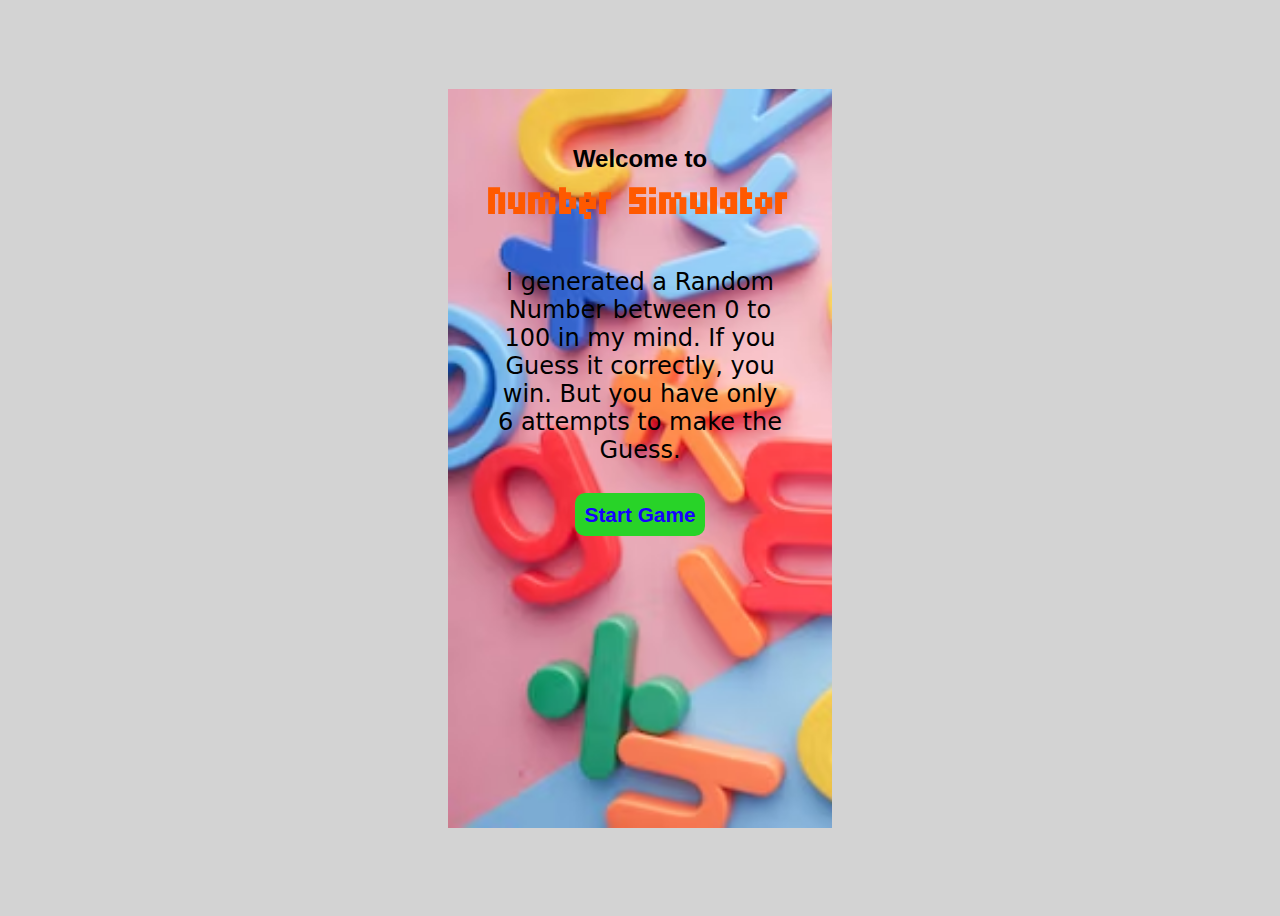
<file: index.html>
<!DOCTYPE html>
<html lang="en">
<head>
    <meta charset="UTF-8">
    <meta name="viewport" content="width=device-width, initial-scale=1.0">
    <title>Number Simulator | Guess The Number</title>
    <link rel="preconnect" href="https://fonts.googleapis.com">
    <link rel="preconnect" href="https://fonts.gstatic.com" crossorigin>
    <link href="https://fonts.googleapis.com/css2?family=Dancing+Script:wght@500&family=Kode+Mono:wght@400..700&family=Micro+5&family=Pacifico&family=Protest+Guerrilla&display=swap" rel="stylesheet">
    
</head>

<style>
   body {
    background-color: lightgray;
    font-family: Arial, Helvetica, sans-serif;
}

.container {
    min-height: 100vh;
    display: flex;
    justify-content: center;
    align-items: center;
}

.interface {
    background-image: url(back.png);
    background-size: cover;
    background-repeat: no-repeat;
    padding: 2rem;
    min-height: 75vh;
    width: 25vw;
    text-align: center;
}

#intro {
    font-size: 1.5em;
    font-weight: 600;
}

span {
    font-family: "Micro 5", sans-serif;
    font-size: 3.5rem;
    color: rgb(255, 89, 0);
}

#about {
    font-size: 1.5rem;
    font-weight: 500;
    padding: 15px;
    font-family: "Rubik Bubbles", system-ui;
}

#strt {
    text-decoration: none;
    font-size: 1.3em;
    color: black;
    background-color: rgb(40, 211, 40);
    border: none;
    color: rgb(21, 0, 255);
    padding: 10px;
    font-weight: 700;
    border-radius: 10px;
}


@media screen and (max-width: 600px) {
    .interface {
        width: 90vw; 
        height: auto;
        padding: 1rem; 
    }

    #intro {
        font-size: 1.2em; 
    }

    span {
        font-size: 2rem;
    }

    #about {
        font-size: 1.2rem;
        padding: 10px; 
    }

    #strt {
        font-size: 1em;
        padding: 8px; 
    }
}
    
</style>

<body>
    <div class="container">
        <div class="interface">
        <p id="intro">Welcome to <br><span>Number Simulator</span></p>
        <p id="about">I generated a Random Number between 0 to 100 in my mind. If you Guess it correctly, you win. But you have only 6 attempts to make the Guess.</p>

        <a href="index1.html" id="strt">Start Game</a>
    </div>
    </div>
    
</body>
</html>
</file>
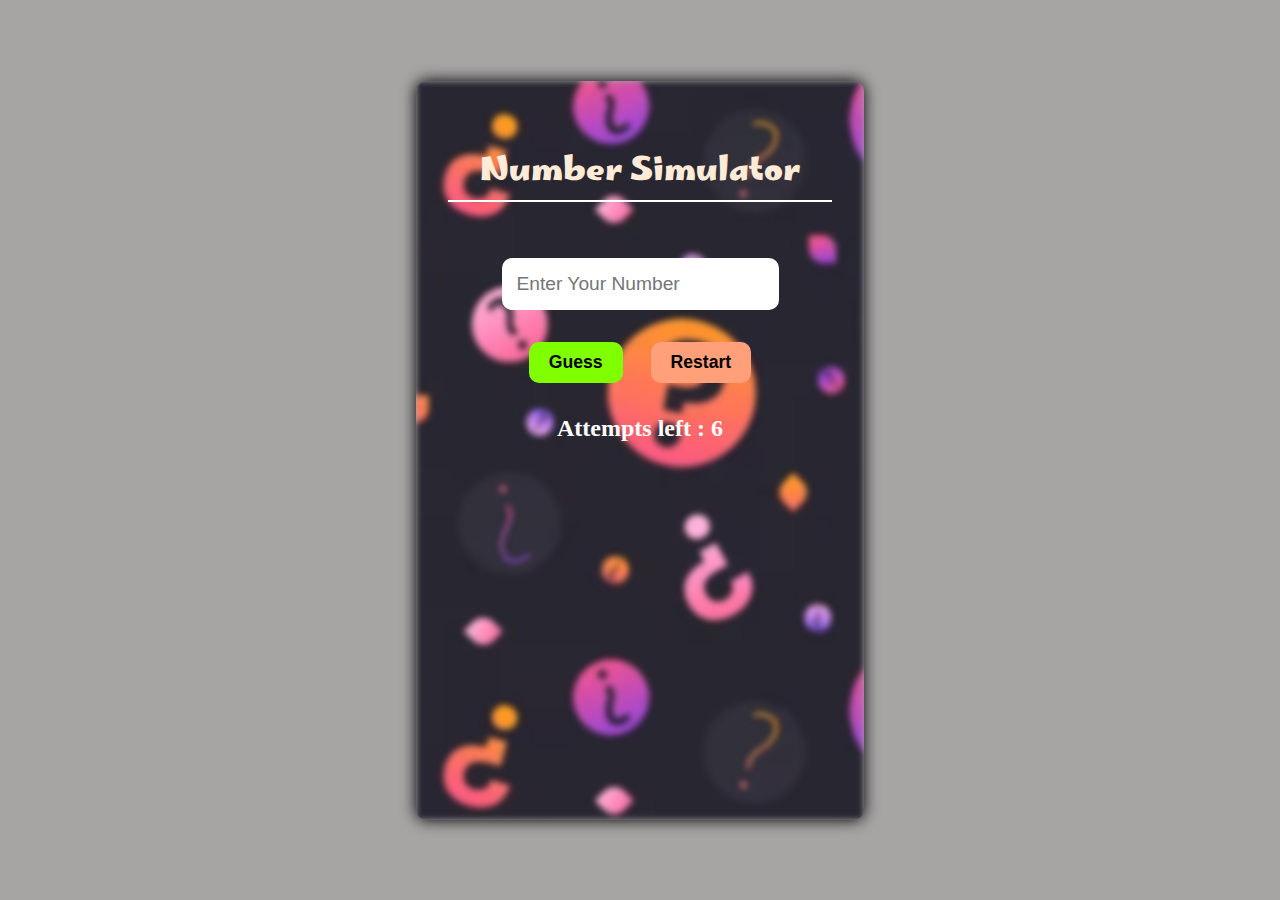
<file: index1.html>
<!DOCTYPE html>
<html lang="en">
  <head>
    <meta charset="UTF-8" />
    <meta name="viewport" content="width=device-width, initial-scale=1.0" />
    <title>Number Simulator | Guess The Number</title>
    <link rel="preconnect" href="https://fonts.googleapis.com">
    <link rel="preconnect" href="https://fonts.gstatic.com" crossorigin>
    <link href="https://fonts.googleapis.com/css2?family=Dancing+Script:wght@500&family=Kode+Mono:wght@400..700&family=Marhey:wght@300..700&family=Micro+5&family=Pacifico&family=Philosopher:ital,wght@0,400;0,700;1,400;1,700&family=Protest+Guerrilla&family=Rubik+Bubbles&display=swap" rel="stylesheet">
    <link rel="stylesheet" href="style.css" />
  </head>
  <body>
    
    <div class="container">
      <div class="main">
        <p id="msg">Number Simulator</p>
        <input type="number" placeholder="Enter Your Number" id="input" min="0"/>
        <div class="btns">
          <button id="btn">Guess</button>
          <button id="restart-btn">Restart</button>
        </div>
        <p id="attempt"></p>
        <p id="para"></p>
        <p id="attempt-para"></p>
      </div>
    </div>

    <script src="script.js"></script>
  </body>
</html>
</file>
<file: style.css>
body {
    margin: 0;
    padding: 0;
    box-sizing: border-box;
    overflow-x: hidden;
    background-color: rgb(167, 164, 164);
}

.container {
    min-height: 100vh;
    display: flex;
    justify-content: center;
    align-items: center;
}

.main {
    position: relative;
    padding: 2rem;
    min-height: 75vh;
    width: 30vw;
    text-align: center;
    border-radius: 10px;
    box-shadow: 0px 0px 15px black;
    overflow: hidden;
}

.main::before {
    content: "";
    position: absolute;
    top: 0;
    left: 0;
    width: 100%;
    height: 100%;
    background-image: url(back3.png);
    background-size: cover;
    background-position: center;
    background-repeat: no-repeat;
    filter: blur(3px);
    z-index: -1;
}

#msg {
    font-size: 2rem;
    border-bottom: 2px solid white;
    color: rgb(255, 235, 215);
    font-family: "Marhey", sans-serif;
    font-weight: 700;
}

#input {
    margin-top: 1.5rem;
    font-size: 1.2rem;
    padding: 15px;
    border: none;
    border-radius: 10px;
}

.btns {
    margin: 2rem;
}

#btn {
    padding: 10px 20px;
    font-size: 1.1rem;
    background-color: chartreuse;
    border: none;
    cursor: pointer;
    margin-right: 1.5rem;
    font-weight: 550;
    border-radius: 10px;
}

#restart-btn {
    padding: 10px 20px;
    font-size: 1.1em;
    background-color: lightsalmon;
    border: none;
    cursor: pointer;
    font-weight: 550;
    border-radius: 10px;
}

#attempt,
#para,
#attempt-para {
    font-size: 1.5rem;
    color: white;
    font-weight: 900;
}

@media screen and (max-width: 600px) {
    .main {
        width: 90vw; 
        height: auto;
        padding: 1rem; 
    }

    #msg {
        font-size: 1.5rem;
    }

    #input {
        font-size: 1rem;
        margin-top: 1rem; 
        padding: 10px; 
    }

    .btns {
        margin: 1rem;
    }

    #btn,
    #restart-btn {
        font-size: 1rem;
        padding: 8px 16px; 
    }

    #attempt,
    #para,
    #attempt-para {
        font-size: 1rem;
    }
}
</file>
